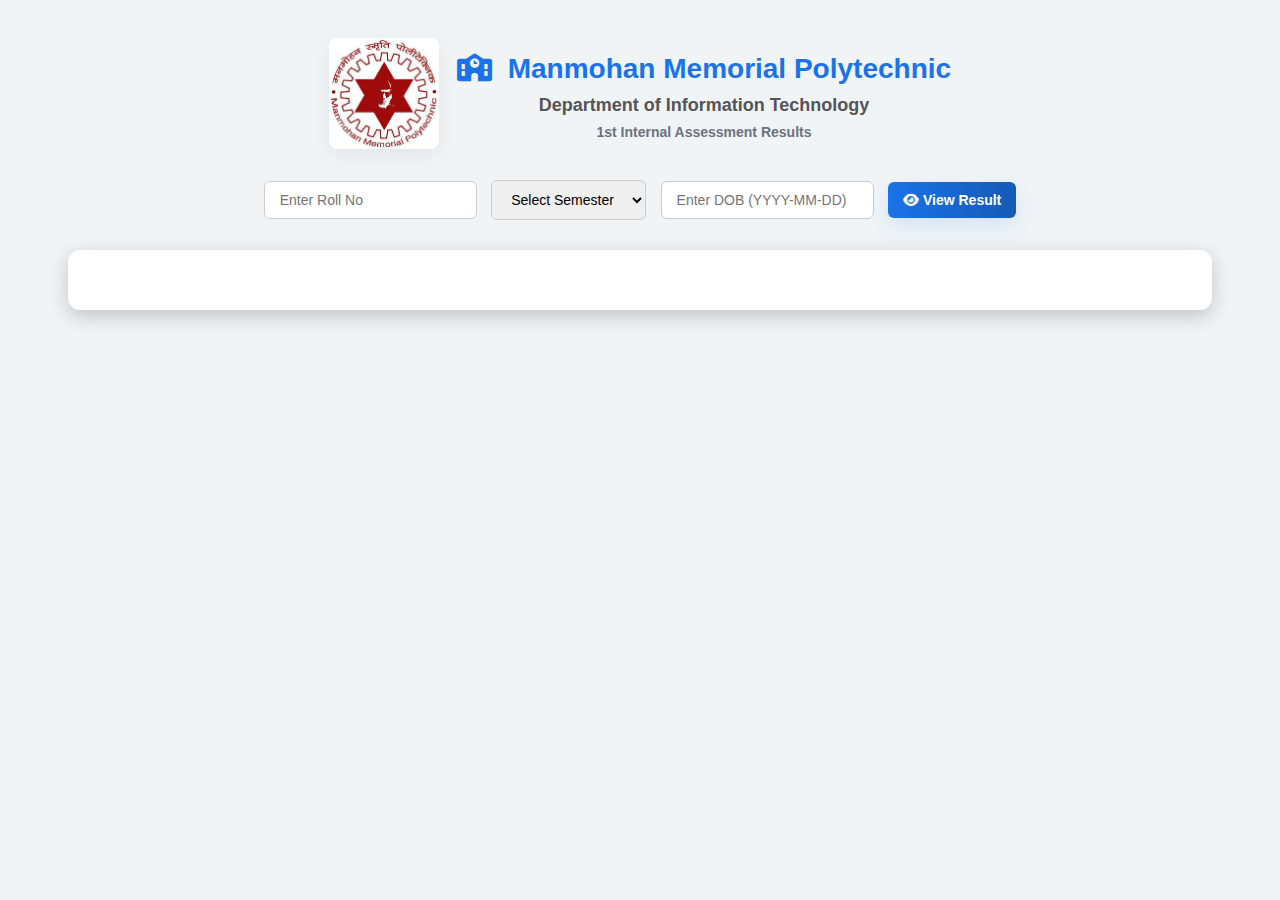
<file: index.html>
<!DOCTYPE html>
<html lang="en">
<head>
  <meta charset="UTF-8">
  <title>IT Department Grade Sheet</title>
  <!-- Font Awesome for icons -->
  <link rel="stylesheet" href="https://cdnjs.cloudflare.com/ajax/libs/font-awesome/6.4.0/css/all.min.css">
  <style>
    :root{
      --primary: #1a73e8;
      --accent: #ff7a59;
      --success: #2e7d32;
      --danger: #d32f2f;
      --muted: #6b7280;
      --card: #ffffff;
      --glass: rgba(26,115,232,0.08);
      --shadow: 0 6px 20px rgba(15,23,42,0.06);
    }

    body {
      font-family: 'Segoe UI', Tahoma, Geneva, Verdana, sans-serif;
      background: #f0f4f7;
      padding: 30px;
      color: #333;
    }

    .header {
      display:flex;
      align-items:center;
      justify-content:center;
      gap:18px;
      margin-bottom: 26px;
      flex-wrap:wrap;
    }

    .brand-text{display:flex;flex-direction:column;align-items:center}

    .header img {
      max-width: 110px;
      margin-bottom: 0;
      border-radius:8px;
      box-shadow:var(--shadow);
    }

    .header h1 i{margin-right:8px;color:var(--primary)}

    button{box-shadow:0 8px 20px rgba(26,115,232,0.12)}

    .status{display:inline-flex;align-items:center;gap:8px;padding:6px 10px;border-radius:999px;color:#fff;font-weight:700}
    .status.pass{background:var(--success)}
    .status.fail{background:var(--danger)}

    .icon-muted{color:var(--muted);margin-right:6px}

    .table td .fa-check-circle{color:var(--success)}
    .table td .fa-times-circle{color:var(--danger)}

    .card-shadow{box-shadow:var(--shadow)}

    /* preserve original header text styles */

    .header h1 {
      margin: 5px 0;
      font-size: 28px;
      color: var(--primary);
    }

    .header h2 {
      margin: 5px 0;
      font-size: 18px;
      color: #555;
    }

    .header h3 {
      margin: 3px 0 0 0;
      font-size: 14px;
      color: var(--muted);
    }

    .form-container {
      text-align: center;
      margin-bottom: 25px;
    }

    input, select, button {
      padding: 10px 15px;
      margin: 5px;
      border-radius: 6px;
      border: 1px solid #ccc;
      font-size: 14px;
      outline: none;
      transition: 0.3s;
    }

    input:focus, select:focus {
      border-color: #1a73e8;
      box-shadow: 0 0 5px rgba(26, 115, 232, 0.5);
    }

    button {
      background: linear-gradient(90deg, #1a73e8, #155ab6);
      color: white;
      border: none;
      cursor: pointer;
      font-weight: bold;
      transition: 0.3s;
    }

    button:hover {
      background: linear-gradient(90deg, #155ab6, #0f3c80);
    }

    #output {
      width: 90%;
      margin: 20px auto;
      background: #fff;
      padding: 30px;
      border-radius: 12px;
      box-shadow: 0 6px 20px rgba(0,0,0,0.2);
    }

    #output h3 {
      color: #1a73e8;
      margin-bottom: 5px;
    }

    #output h4 {
      color: #555;
      margin-bottom: 20px;
    }

    table {
      width: 100%;
      border-collapse: collapse;
      margin-top: 15px;
      font-size: 14px;
    }

    th, td {
      border: 1px solid #333;
      padding: 12px;
      text-align: center;
    }

    th {
      background: linear-gradient(90deg, #1a73e8, #155ab6);
      color: white;
      font-size: 15px;
    }

    tr.pass {
      background-color: #e6f7e6;
      color: #2e7d32;
      font-weight: bold;
    }

    tr.fail {
      background-color: #fdecea;
      color: #d32f2f;
      font-weight: bold;
    }

    .error {
      color: #d32f2f;
      font-weight: bold;
      text-align: center;
      font-size: 16px;
    }

    td i {
      margin-right: 5px;
    }

    @media screen and (max-width: 768px) {
      #output { width: 100%; padding: 20px; }
      input, select, button { width: 90%; margin: 8px 0; }
    }
  </style>
</head>
<body>

<div class="header">
  <img src="download.jpeg" alt="MMP Logo">
  <div class="brand-text">
    <h1><i class="fas fa-school"></i> Manmohan Memorial Polytechnic</h1>
    <h2>Department of Information Technology</h2>
    <h3>1st Internal Assessment Results</h3>
  </div>
</div>

<div class="form-container">
  <input type="text" id="roll" placeholder="Enter Roll No">
  <select id="sem">
    <option value="">Select Semester</option>
    <option value="1">Semester 1</option>
    <option value="2">Semester 2</option>
    <option value="3">Semester 3</option>
    <option value="4">Semester 4</option>
    <option value="5">Semester 5</option>
    <option value="6">Semester 6</option>
  </select>
  <input type="text" id="dob" placeholder="Enter DOB (YYYY-MM-DD)">
  <button onclick="viewResult()"><i class="fas fa-eye"></i> View Result</button>
</div>

<div id="output"></div>

<script>
  const API_URL = "https://script.google.com/macros/s/AKfycbyvu_zDHgUVGe3v0xVZwFU7bbO7G3lMqBVOCG0N0dqeyZNsdKcTmkt4wdp5HLOx7tSLEQ/exec";

  async function viewResult() {
    const roll = document.getElementById("roll").value.trim();
    const sem = document.getElementById("sem").value;
    const dobInput = document.getElementById("dob").value.trim();

    if (!roll || !sem || !dobInput) {
      document.getElementById("output").innerHTML = "<p class='error'><i class='fas fa-exclamation-circle'></i> Please enter Roll No, Semester, and DOB</p>";
      return;
    }

    try {
      const res = await fetch(`${API_URL}?roll=${roll}&sem=${sem}&dob=${dobInput}`);
      const data = await res.json();

      if (data.error) {
        document.getElementById("output").innerHTML = `<p class='error'><i class='fas fa-exclamation-circle'></i> ${data.error}</p>`;
        return;
      }

      let dobDisplay = data.DOB;
      if (dobDisplay) {
        const d = new Date(dobDisplay);
        dobDisplay = `${('0'+d.getDate()).slice(-2)}/${('0'+(d.getMonth()+1)).slice(-2)}/${d.getFullYear()}`;
      }

      let html = `<h3><i class="fas fa-user"></i> ${data.Name}</h3>`;
      html += `<h4><i class="fas fa-id-badge"></i> Roll No: ${data["Roll No"]} | <i class="fas fa-calendar-alt"></i> Semester: ${data.Semester} | DOB: ${dobDisplay}</h4>`;

      html += `<table><tr><th>Subject</th><th><i class="fas fa-pen"></i> Marks</th><th><i class="fas fa-chart-line"></i> Attendance</th><th><i class="fas fa-check-circle"></i> Status</th></tr>`;
      let totalMarks = 0;
      let totalAttendance = 0;
      const subjects = Array.isArray(data.Subjects) ? data.Subjects : [];
      let overallPass = true;
      subjects.forEach(sub => {
        const mark = Number(sub.mark) || 0;
        const att = Number(sub.attendance) || 0;
        const isPass = mark >= 8;
        const cls = isPass ? "pass" : "fail";
        if (!isPass) overallPass = false;
        const statusHtml = isPass
          ? `<span class="status pass"><i class="fas fa-check-circle"></i> Pass</span>`
          : `<span class="status fail"><i class="fas fa-times-circle"></i> Fail</span>`;
        html += `<tr class="${cls}"><td>${sub.name}</td><td>${mark}</td><td>${att}%</td><td>${statusHtml}</td></tr>`;
        totalMarks += mark;
        totalAttendance += att;
      });
      const avgAttendance = subjects.length ? (totalAttendance / subjects.length).toFixed(2) : '0.00';
      const overallStatus = subjects.length ? (overallPass ? 'Pass' : 'Fail') : '-';
      const overallCls = overallStatus === 'Pass' ? 'pass' : 'fail';
      const overallHtml = overallStatus === '-' ? '-' : (overallStatus === 'Pass'
        ? `<span class="status pass"><i class="fas fa-check-circle"></i> Pass</span>`
        : `<span class="status fail"><i class="fas fa-times-circle"></i> Fail</span>`);
      html += `<tr class="${overallCls}"><th>Total</th><th>${totalMarks}</th><th>${avgAttendance}%</th><th>${overallHtml}</th></tr></table>`;

      document.getElementById("output").innerHTML = html;

    } catch (err) {
      console.error(err);
      document.getElementById("output").innerHTML = "<p class='error'><i class='fas fa-exclamation-circle'></i> Error fetching results. Check the API URL and CORS settings.</p>";
    }
  }
</script>

</body>
</html>
</file>
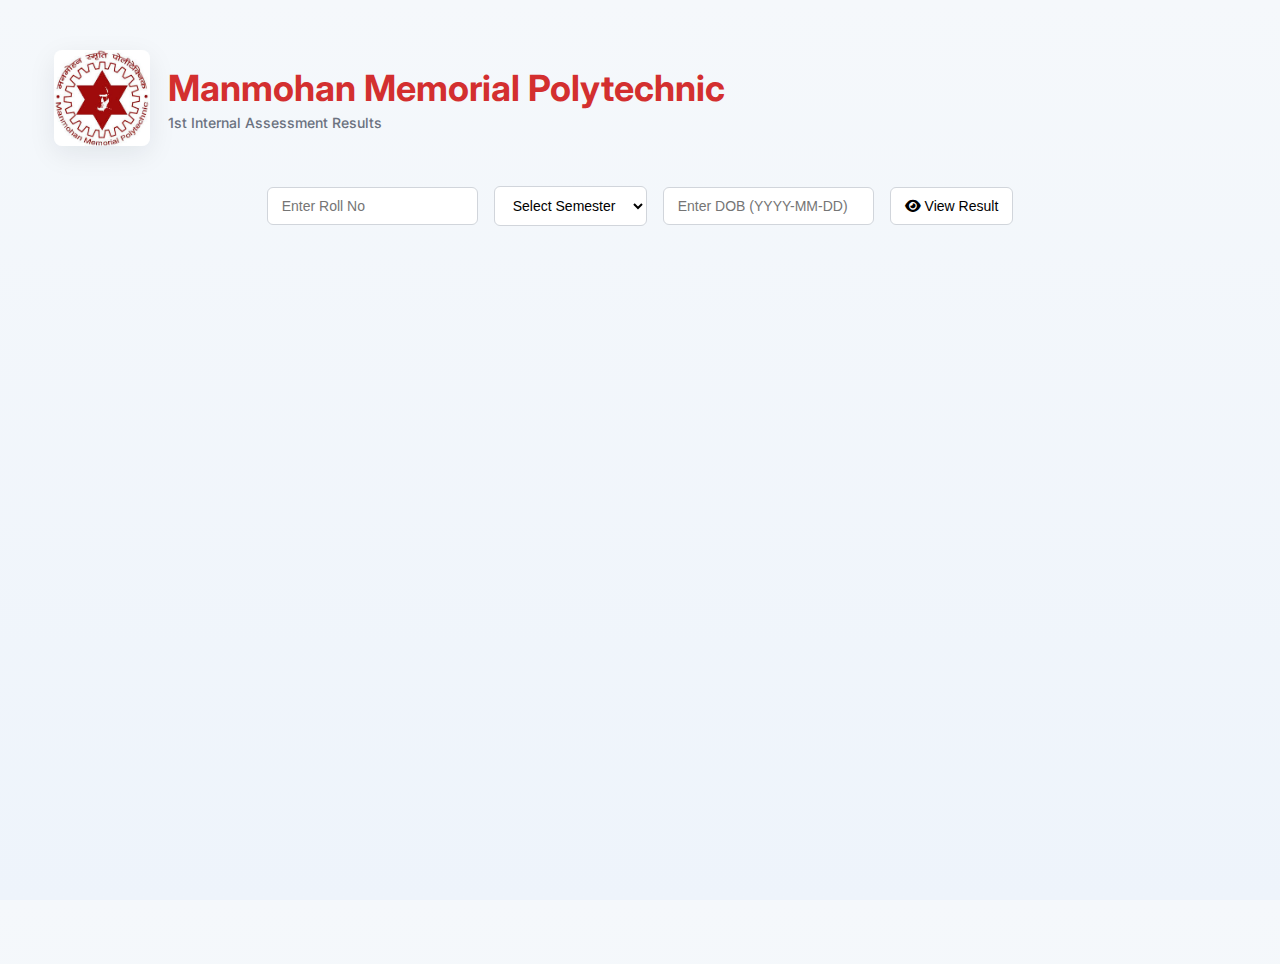
<file: DIT_result/index.html>
<!DOCTYPE html>
<html lang="en">
<head>
  <meta charset="UTF-8">
  <title>IT Department Grade Sheet</title>
  <!-- Font Awesome for icons -->
  <link rel="stylesheet" href="https://cdnjs.cloudflare.com/ajax/libs/font-awesome/6.4.0/css/all.min.css">
  <meta name="viewport" content="width=device-width, initial-scale=1">
  <link href="https://fonts.googleapis.com/css2?family=Inter:wght@300;400;600;700&display=swap" rel="stylesheet">
  <link rel="stylesheet" href="styles.css">
</head>
<body>

<div class="header">
  <img src="download.jpeg" alt="MMP Logo">
  <div class="brand-text">
    <h1 class="title"></i> Manmohan Memorial Polytechnic</h1>
    <h2>Department of Information Technology</h2>
    <h3>1st Internal Assessment Results</h3>
  </div>
</div>

<div class="form-container">
  <input type="text" id="roll" placeholder="Enter Roll No">
  <select id="sem">
    <option value="">Select Semester</option>
    <option value="1">Semester 1</option>
    <option value="2">Semester 2</option>
    <option value="3">Semester 3</option>
    <option value="4">Semester 4</option>
    <option value="5">Semester 5</option>
    <option value="6">Semester 6</option>
  </select>
  <input type="text" id="dob" placeholder="Enter DOB (YYYY-MM-DD)">
  <button onclick="viewResult()"><i class="fas fa-eye"></i> View Result</button>
</div>

<div id="output"></div>

<script>
// Inlined app.js — combined JS
const API_URL = "https://script.google.com/macros/s/AKfycbyvu_zDHgUVGe3v0xVZwFU7bbO7G3lMqBVOCG0N0dqeyZNsdKcTmkt4wdp5HLOx7tSLEQ/exec";

function setOutput(html) {
  const out = document.getElementById('output');
  if (out) out.innerHTML = html; else console.warn('Output container not found');
}

function escapeHtml(str) {
  return String(str).replace(/[&<>"']/g, s => ({'&':'&amp;','<':'&lt;','>':'&gt;','"':'&quot;',"'":'&#39;'})[s]);
}

function debugLog(msg) {
  const dbg = document.getElementById('debug');
  if (dbg) dbg.textContent += msg + "\n";
  console.debug(msg);
}

// Global error handlers to show JS/runtime issues on the page for easier diagnosis
window.addEventListener('error', e => {
  const msg = `JS Error: ${e.message} at ${e.filename}:${e.lineno}:${e.colno}`;
  debugLog(msg);
  setOutput(`<p class='error'><i class='fas fa-exclamation-circle'></i> ${escapeHtml(msg)}</p>`);
  console.error(e.error || e.message, e);
});

window.addEventListener('unhandledrejection', e => {
  const reason = (e.reason && (e.reason.message || e.reason)) || String(e.reason);
  const msg = `Unhandled Promise Rejection: ${reason}`;
  debugLog(msg);
  setOutput(`<p class='error'><i class='fas fa-exclamation-circle'></i> ${escapeHtml(msg)}</p>`);
  console.error('Unhandled rejection', e);
});

function parseDOB(input) {
  if (!input) return null;
  input = input.trim();

  // Return object: { isBS: boolean, date: Date|null, normalized: 'YYYY-MM-DD' }

  // Try ISO formats first (YYYY-MM-DD or YYYY/MM/DD)
  let m = input.match(/^(\d{4})[-\/](\d{2})[-\/](\d{2})$/);
  if (m) {
    const y = Number(m[1]), mon = Number(m[2]), d = Number(m[3]);
    const norm = `${y}-${('0'+mon).slice(-2)}-${('0'+d).slice(-2)}`;

    // Detect BS by heuristic: if year > current AD year, treat as BS
    const currentYear = new Date().getFullYear();
    if (y > currentYear) {
      debugLog(`parseDOB: detected possible BS year ${y}; treating as BS with normalized ${norm}`);
      return { isBS: true, date: null, normalized: norm };
    }

    const date = new Date(y, mon-1, d);
    if (date.getFullYear() === y && date.getMonth() === mon-1 && date.getDate() === d) {
      if (date > new Date()) return null;
      if (y < 1900) return null;
      debugLog(`parseDOB: matched YYYY-MM-DD AD -> ${norm}`);
      return { isBS: false, date, normalized: norm };
    }
  }

  // Try common human formats: DD/MM/YYYY or MM/DD/YYYY or DD-MM-YYYY or MM-DD-YYYY
  m = input.match(/^(\d{2})[\/\-](\d{2})[\/\-](\d{4})$/);
  if (m) {
    const a = Number(m[1]), b = Number(m[2]), y = Number(m[3]);
    let d, mon;
    if (a > 12 && b <= 12) {
      d = a; mon = b; // DD/MM/YYYY
    } else if (b > 12 && a <= 12) {
      mon = a; d = b; // MM/DD/YYYY
    } else {
      // Ambiguous (both <=12) — prefer DD/MM/YYYY
      d = a; mon = b;
    }

    const norm = `${y}-${('0'+mon).slice(-2)}-${('0'+d).slice(-2)}`;
    // Heuristic: if year > current year => BS
    const currentYear = new Date().getFullYear();
    if (y > currentYear) {
      debugLog(`parseDOB: detected possible BS year ${y} from human format; treating as BS -> ${norm}`);
      return { isBS: true, date: null, normalized: norm };
    }

    const date = new Date(y, mon-1, d);
    if (date.getFullYear() === y && date.getMonth() === mon-1 && date.getDate() === d) {
      if (date > new Date()) return null;
      if (y < 1900) return null;
      debugLog(`parseDOB: matched human format -> interpreted as ${norm}`);
      return { isBS: false, date, normalized: norm };
    }
  }

  // No match
  return null;
}

function formatDisplayDate(date) {
  if (!date) return '-';
  return `${date.getFullYear()}-${('0'+(date.getMonth()+1)).slice(-2)}-${('0'+date.getDate()).slice(-2)}`;
}

async function viewResult() {
  // Quick check: if the page is opened via file:// some browsers block fetch/CORS
  if (location.protocol === 'file:') {
    setOutput("<p class='error'><i class='fas fa-exclamation-circle'></i> Page opened via file:// — open over HTTP (e.g. run 'python -m http.server' or use VSCode Live Server) to allow network requests.</p>");
    console.warn('Page opened via file:// — fetching may be blocked by browser');
    return;
  }

  const roll = document.getElementById("roll").value.trim();
  const sem = document.getElementById("sem").value;
  const dobInput = document.getElementById("dob").value.trim();

  if (!roll || !sem || !dobInput) {
    setOutput("<p class='error'><i class='fas fa-exclamation-circle'></i> Please enter Roll No, Semester, and DOB</p>");
    return;
  }

  const parsed = parseDOB(dobInput);
  debugLog(`parseDOB result for input "${dobInput}": ${parsed ? (parsed.isBS ? parsed.normalized + ' (BS)' : formatDisplayDate(parsed.date)) : 'invalid'}`);
  if (!parsed) {
    setOutput("<p class='error'><i class='fas fa-exclamation-circle'></i> Invalid DOB. Use YYYY-MM-DD.</p>");
    debugLog(`parseDOB failed for input "${dobInput}"`);
    return;
  }

  // If parsed indicates BS, send the normalized BS date string directly; otherwise send normalized AD YYYY-MM-DD
  let dobForServer;
  if (parsed.isBS) {
    dobForServer = parsed.normalized; // send BS date as-is to the sheet
    debugLog(`Using BS DOB for server: ${dobForServer}`);
  } else {
    dobForServer = parsed.date.toISOString().slice(0,10);
  }

  const requestUrl = `${API_URL}?roll=${encodeURIComponent(roll)}&sem=${encodeURIComponent(sem)}&dob=${encodeURIComponent(dobForServer)}`;

  // Show only a friendly loading message while we fetch; keep debug logs console-only
  setOutput('<p class="muted">Loading results…</p>');
  debugLog(`requestUrl=${requestUrl}`);

  try {
    const res = await fetch(requestUrl, { mode: 'cors' });

    const respText = await res.text();
    debugLog(`HTTP ${res.status} ${res.statusText} — body length ${respText.length}`);

    if (!res.ok) {
      setOutput(`<p class='error'><i class='fas fa-exclamation-circle'></i> Server returned ${res.status} ${res.statusText}<br><pre>${escapeHtml(respText)}</pre></p>`);
      console.error('Non-OK response', res.status, res.statusText, respText);
      return;
    }

    let data;
    try {
      data = JSON.parse(respText);
    } catch (parseErr) {
      setOutput(`<p class='error'><i class='fas fa-exclamation-circle'></i> Server returned non-JSON response:<br><pre>${escapeHtml(respText)}</pre></p>`);
      console.error('JSON parse error', parseErr, respText);
      debugLog(`JSON parse error: ${parseErr.message}`);
      return;
    }

    if (!data || (typeof data === 'object' && Object.keys(data).length === 0)) {
      setOutput(`<p class='error'><i class='fas fa-exclamation-circle'></i> No data returned for the provided details.</p>`);
      debugLog(`Empty data response: ${respText}`);
      return;
    }

    if (data.error) {
      setOutput(`<p class='error'><i class='fas fa-exclamation-circle'></i> ${data.error}</p>`);
      return;
    }

    // If server returned OK but no subject rows, show message
    if (!Array.isArray(data.Subjects) || data.Subjects.length === 0) {
      setOutput(`<p class='error'><i class='fas fa-exclamation-circle'></i> No results found for these details.</p>`);
      debugLog(`No Subjects in response: ${JSON.stringify(data)}`);
      return;
    }

    // Prefer showing raw YYYY-MM-DD from the sheet; otherwise attempt to parse and normalize
    let dobDisplay = '-';
    if (data.DOB) {
      if (/^\d{4}-\d{2}-\d{2}$/.test(data.DOB)) dobDisplay = data.DOB;
      else {
        const d = new Date(data.DOB);
        dobDisplay = formatDisplayDate(d);
      }
    }

    // Strict verification: normalize values and compare (but don't reveal DB values on mismatch)
    const enteredNormalized = parsed.isBS ? parsed.normalized : parsed.date.toISOString().slice(0,10);

    // Helpers for normalization and comparison
    function normalizeDobString(s) {
      if (!s) return null;
      s = String(s).trim().replace(/\//g,'-');
      // YYYY-M-D or YYYY-MM-DD
      let m = s.match(/^(\d{4})-(\d{1,2})-(\d{1,2})$/);
      if (m) {
        const y = Number(m[1]), mon = Number(m[2]), d = Number(m[3]);
        const date = new Date(y, mon-1, d);
        if (date.getFullYear()===y && date.getMonth()===mon-1 && date.getDate()===d) return `${y}-${('0'+mon).slice(-2)}-${('0'+d).slice(-2)}`;
      }
      // D-M-YYYY or DD-MM-YYYY
      m = s.match(/^(\d{1,2})-(\d{1,2})-(\d{4})$/);
      if (m) {
        const a = Number(m[1]), b = Number(m[2]), y = Number(m[3]);
        const d = a, mon = b; // interpret as DD-MM-YYYY
        const date = new Date(y, mon-1, d);
        if (date.getFullYear()===y && date.getMonth()===mon-1 && date.getDate()===d) return `${y}-${('0'+mon).slice(-2)}-${('0'+d).slice(-2)}`;
      }
      return null;
    }

    function compareRolls(e, s) {
      const a = String(e || '').trim();
      const b = String(s || '').trim();
      if (/^\d+$/.test(a) && /^\d+$/.test(b)) return Number(a) === Number(b);
      return a.toLowerCase() === b.toLowerCase();
    }

    function compareSem(e, s) {
      const a = Number(String(e || '').trim());
      const b = Number(String(s || '').trim());
      if (!isNaN(a) && !isNaN(b)) return a === b;
      return String(e || '').trim() === String(s || '').trim();
    }

    // Build normalized DOB candidates from server value (handle YYYY-MM-DD, ISO datetime, and +/-1 day offsets)
    let serverDobCandidates = [];
    if (data.DOB) {
      const s = String(data.DOB).trim();
      const n1 = normalizeDobString(s);
      if (n1) serverDobCandidates.push(n1);

      const dt = new Date(s);
      if (!isNaN(dt)) {
        // local date (formatDisplayDate uses local date)
        serverDobCandidates.push(formatDisplayDate(dt));
        // UTC date
        const utc = `${dt.getUTCFullYear()}-${('0'+(dt.getUTCMonth()+1)).slice(-2)}-${('0'+dt.getUTCDate()).slice(-2)}`;
        serverDobCandidates.push(utc);
        // +/- 1 day (UTC) to tolerate timezone shifts
        const plus1 = new Date(dt);
        plus1.setUTCDate(plus1.getUTCDate()+1);
        serverDobCandidates.push(`${plus1.getUTCFullYear()}-${('0'+(plus1.getUTCMonth()+1)).slice(-2)}-${('0'+plus1.getUTCDate()).slice(-2)}`);
        const minus1 = new Date(dt);
        minus1.setUTCDate(minus1.getUTCDate()-1);
        serverDobCandidates.push(`${minus1.getUTCFullYear()}-${('0'+(minus1.getUTCMonth()+1)).slice(-2)}-${('0'+minus1.getUTCDate()).slice(-2)}`);
      }

      // Deduplicate
      serverDobCandidates = Array.from(new Set(serverDobCandidates));
    }

    const rollMatch = compareRolls(roll, data['Roll No']);
    const semMatch = compareSem(sem, data.Semester);

    let dobMatch = false;
    if (parsed.isBS) {
      // accept exact BS string or any candidate equal to normalized BS
      dobMatch = String(data.DOB).trim() === String(parsed.normalized).trim() || serverDobCandidates.includes(parsed.normalized);
    } else {
      dobMatch = serverDobCandidates.includes(enteredNormalized);
    }

    if (!(rollMatch && semMatch && dobMatch)) {
      setOutput('<p class="error"><i class="fas fa-exclamation-circle"></i> Record not found. Please verify your Roll No, Semester and DOB.</p>');
      console.debug(`Record mismatch (hidden): rollMatch=${rollMatch} semMatch=${semMatch} dobMatch=${dobMatch} entered=${enteredNormalized} serverCandidates=${serverDobCandidates.join(',')}`);
      return;
    }

    const subjects = Array.isArray(data.Subjects) ? data.Subjects : [];
    let totalMarks = 0;
    let totalAttendance = 0;
    let overallPass = true;

    const genDate = new Date().toLocaleDateString();

    let html = `
    <div class="result-card card-shadow">
      <div class="result-header">
        <div class="college-left">
          <img src="download.jpeg" alt="Logo">
          <div>
            <div class="college-name">Manmohan Memorial Polytechnic</div>
            <div class="dept">Department of Information Technology</div>
          </div>
        </div>
        <div class="result-meta">
          <div class="assessment-title">1st Internal Assessment</div>
          <div class="small muted">Generated: ${genDate}</div>
        </div>
      </div>

      <div class="student-info">
        <div><b>Student Name:</b> ${data.Name || '-'}</div>
        <div><b>Roll No:</b> ${data['Roll No'] || '-'}</div>
        <div><b>Semester:</b> ${data.Semester || '-'}</div>
        <div><b>DOB:</b> ${dobDisplay}</div>
      </div>

      <div class="table-wrap">
        <table class="result-table">
          <thead>
            <tr>
              <th>Subject</th>
              <th>Marks</th>
              <th class="center">Attendance</th>
              <th class="center">Remarks</th>
            </tr>
          </thead>
          <tbody>`;

    subjects.forEach(sub => {
      // Support explicit "abs" or "absent" markers in the marks column to indicate the student missed that subject
      const rawMark = (sub.mark === undefined || sub.mark === null) ? '' : String(sub.mark).trim();
      const isAbsent = /^(abs|absent)$/i.test(rawMark);
      const mark = isAbsent ? 'Absent' : (Number(sub.mark) || 0);
      const att = Number(sub.attendance) || 0;
      // Absent entries are treated as failing for the overall result
      const isPass = !isAbsent && Number(mark) >= 8;
      if (!isPass) overallPass = false; // absent or below pass threshold -> overall fail
      const statusHtml = isAbsent
        ? `<span class="status absent"><i class="fas fa-user-times"></i> Absent</span>`
        : (isPass
            ? `<span class="status pass"><i class="fas fa-check-circle"></i> Pass</span>`
            : `<span class="status fail"><i class="fas fa-times-circle"></i> Fail</span>`);
      const rowClass = isAbsent ? 'absent fail' : (isPass ? 'pass' : 'fail');
      const subjectCellClass = `subject ${isAbsent ? 'absent-text' : ''}`;
      html += `<tr class="${rowClass}"><td class="${subjectCellClass}">${sub.name}</td><td class="center">${mark}</td><td class="center">${att}%</td><td class="center">${statusHtml}</td></tr>`;
      if (!isAbsent) totalMarks += Number(mark);
      totalAttendance += att;
    });

    const avgAttendance = subjects.length ? (totalAttendance / subjects.length).toFixed(2) : '0.00';
    const overallStatus = subjects.length ? (overallPass ? 'Pass' : 'Fail') : '-';
    const overallHtml = overallStatus === '-' ? '-' : (overallStatus === 'Pass'
      ? `<span class="status pass"><i class="fas fa-check-circle"></i> Pass</span>`
      : `<span class="status fail"><i class="fas fa-times-circle"></i> Fail</span>`);

    html += `</tbody>
          <tfoot>
            <tr class="summary-row">
              <th>Total</th>
              <th>${totalMarks}</th>
              <th class="center"></th>
              <th class="center">${overallHtml}</th>
            </tr>
          </tfoot>
        </table>
      </div>

      <div class="actions">
        <button class="btn-print" onclick="window.print()"><i class="fas fa-print"></i> Print</button>
      </div>

      <div class="signatures">
        <div class="signature">
          <div class="sig-line"></div>
          <div class="sig-title">Prepared By:</div>
        </div>
        <div class="signature">
          <div class="sig-line"></div>
          <div class="sig-title">Head of Department</div>
        </div>
      </div>
    </div>`;

    setOutput(html);

  } catch (err) {
    console.error('Fetch error:', err);
    setOutput(`<p class='error'><i class='fas fa-exclamation-circle'></i> Fetch error: ${err.message}</p>`);
  }
}

// Attach event handlers and add small UX improvements
document.addEventListener('DOMContentLoaded', () => {
  const btn = document.querySelector('button[onclick="viewResult()"]');
  if (btn) btn.addEventListener('click', viewResult);

  // Allow Enter to submit on inputs
  ['roll','dob'].forEach(id => {
    const el = document.getElementById(id);
    if (el) el.addEventListener('keypress', (e) => { if (e.key === 'Enter') viewResult(); });
  });
});
</script>

</body>
</html>
</file>
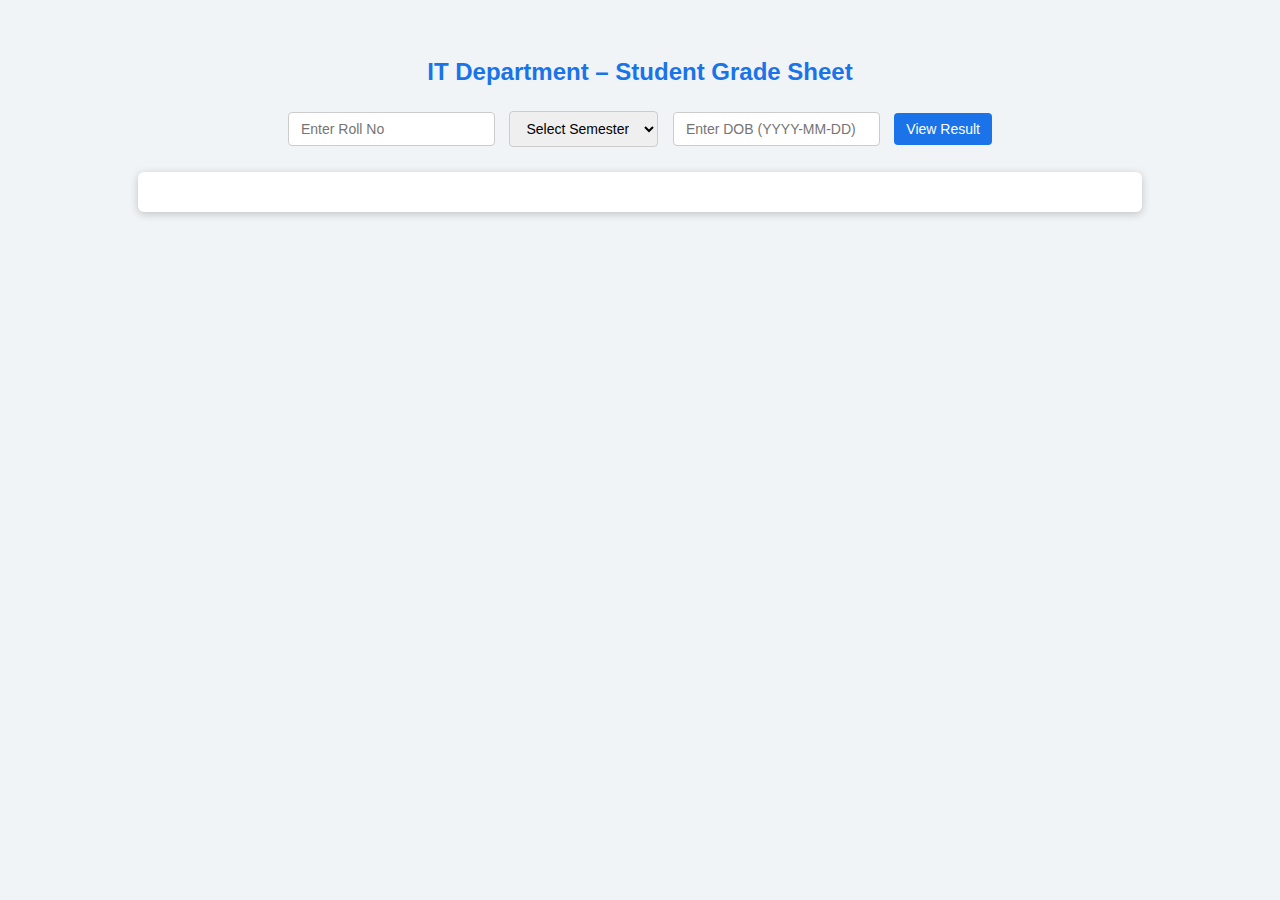
<file: result.html>
<!DOCTYPE html>
<html>
<head>
  <title>IT Department Grade Sheet</title>
  <style>
    body { font-family: Arial, sans-serif; background-color: #f0f4f7; padding: 30px; }
    h2 { text-align: center; color: #1a73e8; }
    .form-container { text-align: center; margin-bottom: 20px; }
    input, select, button { padding: 8px 12px; margin: 5px; border-radius: 4px; border: 1px solid #ccc; font-size: 14px; }
    button { background-color: #1a73e8; color: white; border: none; cursor: pointer; }
    button:hover { background-color: #155ab6; }
    #output { width: 80%; margin: 0 auto; background-color: white; padding: 20px; border-radius: 6px; box-shadow: 0 2px 8px rgba(0,0,0,0.2); }
    table { width: 100%; border-collapse: collapse; margin-top: 10px; }
    th, td { border: 1px solid #333; padding: 8px; text-align: center; }
    th { background-color: #1a73e8; color: white; }
    .fail { color: red; font-weight: bold; }
    .pass { color: green; font-weight: bold; }
    .error { color: red; font-weight: bold; text-align: center; }
  </style>
</head>
<body>

<h2>IT Department – Student Grade Sheet</h2>

<div class="form-container">
  <input type="text" id="roll" placeholder="Enter Roll No">
  <select id="sem">
    <option value="">Select Semester</option>
    <option value="1">Semester 1</option>
    <option value="2">Semester 2</option>
    <option value="3">Semester 3</option>
    <option value="4">Semester 4</option>
    <option value="5">Semester 5</option>
    <option value="6">Semester 6</option>
  </select>
  <input type="text" id="dob" placeholder="Enter DOB (YYYY-MM-DD)">
  <button onclick="viewResult()">View Result</button>
</div>

<div id="output"></div>

<script>
  // Replace these links with your published CSV links (specific sheet, format CSV)
  const semLinks = {
    "1": "https://docs.google.com/spreadsheets/d/e/2PACX-1vS43YQ8vjjx2k0tz4-CdIPfiLSIl81gAL4m5UypknPsQLf6tKU5Z8f9tZnS0IW5XgxLcBQ8yf9MJpy8/pubhtml",
    "2": "https://docs.google.com/spreadsheets/d/e/2PACX-1vSBpwCaJSk1JijgGIUjbrF0miV9TSN0FQPZQZpl_MTOGU6CLRsVvk8Sugtyfwu8ubFq7tjUTRqyPzrC/pubhtml",
    "3": "https://docs.google.com/spreadsheets/d/e/2PACX-1vTG89C6VTFKsaFAmSjLSVcX16PAiuiKNCWSX_OKlP1RtceW95EFjNr3ZTRF98n7qlKHk1TYh8RLLBSX/pubhtml",
    "4": "https://docs.google.com/spreadsheets/d/e/2PACX-1vSX_oUDukOpyKfD9iL_0zcW9wZjrS4TzHfCxqH-QoUE_Y08eE4KCHTRmL7eepMUZvD4SOhanggjNhFd/pubhtml",
    "5": "https://docs.google.com/spreadsheets/d/e/2PACX-1vSeFFXzuMhIBlkdpm8P_FM3cXi-N9RJqayytxMUw-b5DiJoom0PkbLVM9KhRwrYOa7IndcxGA_55xKb/pubhtml",
    "6": "https://docs.google.com/spreadsheets/d/e/2PACX-1vSFkL1L6a8QqSxcDNcZ530-G8r2v4L-HjZWuj-enjyLD6a66ciconE1OdnrNJl_wzjeJJBJ1Kii-8dM/pubhtml"
  };

  // Robust CSV parser that handles quoted fields and commas inside quotes
  function parseCSV(text) {
    const rows = [];
    let i = 0;
    const len = text.length;
    while (i < len) {
      const row = [];
      let field = '';
      let inQuotes = false;
      while (i < len) {
        const ch = text[i];
        if (inQuotes) {
          if (ch === '"') {
            if (text[i+1] === '"') { field += '"'; i += 2; continue; }
            inQuotes = false; i++; continue;
          }
          field += ch; i++; continue;
        }
        if (ch === '"') { inQuotes = true; i++; continue; }
        if (ch === ',') { row.push(field); field = ''; i++; continue; }
        if (ch === '\r') { i++; continue; }
        if (ch === '\n') { row.push(field); i++; break; }
        field += ch; i++;
      }
      if (i >= len) row.push(field);
      rows.push(row);
    }
    return rows.filter(r => r.some(cell => (cell||'').toString().trim()));
  }

  function viewResult() {
    const roll = document.getElementById("roll").value.trim();
    const sem = document.getElementById("sem").value;
    const dobInput = document.getElementById("dob").value.trim();

    if (!roll || !sem || !dobInput) {
      document.getElementById("output").innerHTML = "<p class='error'>Please enter all details</p>";
      return;
    }

    const sheetURL = semLinks[sem];
    if (!sheetURL) {
      document.getElementById("output").innerHTML = "<p class='error'>CSV link for this semester not set</p>";
      return;
    }

    // Normalize to a CSV export URL (handles /pubhtml and /spreadsheets/d/e/... links)
    function normalizeSheetUrl(url) {
      try {
        const u = new URL(url);
        if (!u.hostname.includes('docs.google.com')) return url;
        // If it's already an export or pub CSV link, return as-is
        if (u.pathname.includes('/export') || u.searchParams.get('format') === 'csv' || u.searchParams.get('output') === 'csv') return url;
        // handle /spreadsheets/d/e/<id>
        let m = u.pathname.match(/\/spreadsheets\/d\/e\/([a-zA-Z0-9-_]+)/);
        if (m && m[1]) return `https://docs.google.com/spreadsheets/d/e/${m[1]}/pub?output=csv&gid=${u.searchParams.get('gid')||0}`;
        // handle /spreadsheets/d/<id>
        m = u.pathname.match(/\/spreadsheets\/d\/([a-zA-Z0-9-_]+)/);
        if (m && m[1]) return `https://docs.google.com/spreadsheets/d/${m[1]}/export?format=csv&gid=${u.searchParams.get('gid')||0}`;
        // handle pubhtml -> pub?output=csv
        if (url.includes('/pubhtml')) return url.replace(/\/pubhtml.*$/, '/pub?output=csv');
        if (url.includes('/pub')) return url.replace(/\/pub.*$/, '/pub?output=csv');
        return url;
      } catch (e) { return url; }
    }

    const fetchUrl = normalizeSheetUrl(sheetURL);

    fetch(fetchUrl)
      .then(res => {
        if (!res.ok) throw new Error('Network response was not ok: ' + res.status);
        const ct = (res.headers.get('content-type') || '').toLowerCase();
        return res.text().then(text => ({ text, ct }));
      })
      .then(({ text: data, ct }) => {
        if (ct.includes('text/html') || data.trim().startsWith('<')) {
          document.getElementById("output").innerHTML = "<p class='error'>Fetched content looks like HTML, not CSV. Make sure the sheet is published and you are using a CSV export link (pub?output=csv or export?format=csv).</p>";
          document.getElementById('output').innerHTML += `<div style="margin-top:8px;color:#555">Tried URL: ${fetchUrl}</div>`;
          return;
        }

        const rows = parseCSV(data);
        if (rows.length === 0) {
          document.getElementById("output").innerHTML = "<p class='error'>No data found in the sheet</p>";
          return;
        }

        // Assuming header row exists
        const headers = rows[0];
        const parsedRows = rows.slice(1);

        const matched = parsedRows.filter(r => r[0] === roll && r[2] === sem && r[3] === dobInput);
        if (matched.length === 0) {
          document.getElementById("output").innerHTML = "<p class='error'>Invalid details or result not published</p>";
          let sampleHtml = '<div style="font-weight:bold;margin-bottom:6px">Sample first rows:</div>';
          sampleHtml += '<table style="width:100%;border-collapse:collapse"><tr style="background:#f1f1f1"><th style="border:1px solid #ddd;padding:6px">#</th>';
          const maxCols = Math.max(...parsedRows.slice(0,5).map(r=>r.length));
          for (let ci=0; ci<maxCols; ci++) sampleHtml += `<th style="border:1px solid #ddd;padding:6px">col ${ci}</th>`;
          sampleHtml += '</tr>';
          parsedRows.slice(0,5).forEach((r, idx) => {
            sampleHtml += `<tr><td style="border:1px solid #ddd;padding:6px">${idx}</td>`;
            for (let ci=0; ci<maxCols; ci++) sampleHtml += `<td style="border:1px solid #ddd;padding:6px">${(r[ci]||'').replace(/</g,'&lt;')}</td>`;
            sampleHtml += '</tr>';
          });
          sampleHtml += '</table>';
          document.getElementById('output').innerHTML += sampleHtml;
          return;
        }

        const row = matched[0];
        const name = row[1];
        const formattedDOB = row[3].split("-").reverse().join("/");

        let html = `<h3>Name: ${name}</h3>`;
        html += `<h4>Roll No: ${roll} | Semester: ${sem} | DOB: ${formattedDOB}</h4>`;
        html += `<table><tr><th>Subject</th><th>Marks (20)</th><th>Status</th></tr>`;

        let total = 0;
        for (let i = 4; i < row.length; i++) {
          const marks = parseInt(row[i]) || 0;
          const status = marks >= 8 ? "Pass" : "Fail";
          const cls = marks >= 8 ? "pass" : "fail";
          html += `<tr class="${cls}"><td>${headers[i]}</td><td>${marks}</td><td>${status}</td></tr>`;
          total += marks;
        }

        html += `<tr><th>Total</th><th>${total}</th><th></th></tr></table>`;
        document.getElementById("output").innerHTML = html;
      })
      .catch(err => {
        document.getElementById("output").innerHTML = "<p class='error'>Error loading results. Check CSV URL and CORS.</p>";
        console.error(err);
      });
  }
</script>

</body>
</html>
</file>
<file: DIT_result/styles.css>
:root {
  --primary: #0b5ed7;
  --accent: #ff7a59;
  --success: #2e7d32;
  --danger: #d32f2f;
  --muted: #6b7280;
  --card: #ffffff;
  --glass: rgba(11, 94, 215, 0.06);
  --shadow: 0 8px 28px rgba(15, 23, 42, 0.08);
  --muted-bg: #f7f9fb;
}

html,
body {
  height: 100%;
}

body {
  font-family: 'Inter', system-ui, -apple-system, 'Segoe UI', Roboto, 'Helvetica Neue', Arial;
  background: linear-gradient(180deg, #f5f8fb 0%, #eef4fb 100%);
  padding: 28px;
  color: #000;
  -webkit-font-smoothing: antialiased;
  -moz-osx-font-smoothing: grayscale;
}

.header {
  display: flex;
  align-items: center;
  justify-content: flex-start;
  gap: 18px;
  margin-bottom: 20px;
  flex-wrap: wrap;
  padding: 14px 18px;
  background: transparent;
}

.header img {
  width: 96px;
  height: 96px;
  border-radius: 8px;
  object-fit: cover;
  box-shadow: var(--shadow)
}

.brand-text .title {
  font-size: 36px;
  font-weight: 700;
  color: var(--danger);
  margin: 0 0 4px 0; /* reduce gap below title */
}

.brand-text h2 {
  font-size: 18px;
  margin: 0 0 4px 0; /* reduce gap below department */
  color: var(--muted);
  font-weight: 600;
  display: none; /* hide department on-screen; department shown only in print via .result-header */
}

.brand-text h3 {
  font-size: 14px;
  margin: 0;
  color: var(--muted);
  font-weight: 500;
}

.brand-text .subtitle {
  font-size: 13px;
  color: var(--muted);
  margin-top: 2px
}

.form-container {
  text-align: center;
  margin-bottom: 22px;
}

input,
select,
button {
  padding: 10px 14px;
  margin: 6px;
  border-radius: 6px;
  border: 1px solid #d1d5db;
  font-size: 14px;
  outline: none;
  transition: 0.18s;
  background: white;
}

input:focus,
select:focus {
  border-color: var(--primary);
  box-shadow: 0 6px 20px rgba(11, 94, 215, 0.08);
}

button.primary {
  background: linear-gradient(90deg, var(--primary), #0a4fb0);
  color: #fff;
  border: none;
  font-weight: 600
}

button.neutral {
  background: transparent;
  color: #000;
  border: 1px solid #000;
  font-weight: 600
}

/* Result card */
#output {
  width: 94%;
  margin: 8px auto;
}

.result-card {
  background: var(--card);
  padding: 20px;
  border-radius: 12px;
  box-shadow: var(--shadow);
}

.result-header {
  /* Hidden on-screen: only show the institutional header when printing */
  display: none;
  justify-content: space-between;
  align-items: center;
  gap: 12px;
  border-bottom: 1px solid #eef2f7;
  padding-bottom: 12px
}

.college-left {
  display: flex;
  align-items: center;
  gap: 12px
}

/* Result card logo size increased to better match header */
.result-header .college-left img {
  width: 72px;
  height: 72px;
  border-radius: 8px;
  object-fit: cover;
}

.college-left .college-name {
  font-weight: 700;
  color: var(--danger);
  font-size: 22px; /* increased for gradesheet */
}

.college-left .dept {
  font-size: 15px; /* slightly larger for visibility */
  color: var(--muted)
}

.result-meta {
  display: flex;
  flex-direction: column;
  align-items: flex-end;
  gap: 6px
}

.result-badge {
  font-weight: 700;
  padding: 8px 14px; /* match .status */
  border-radius: 999px;
  color: #fff;
  font-size: 15px; /* match .status */
  min-height: 36px;
  min-width: 100px;
  display: inline-flex;
  align-items: center;
  justify-content: center;
  box-sizing: border-box;
}

.result-badge.pass {
  background: var(--success)
}

.result-badge.fail {
  background: #000
}

.student-info {
  display: grid;
  grid-template-columns: repeat(4, 1fr);
  gap: 8px;
  margin: 14px 0;
  color: #000;
  font-weight: 700;
}

.student-info div {
  font-size: 13px;
  color: #000;
  font-weight: 700;
}

.student-info b {
  color: #000;
  font-weight: 700;
  margin-right: 6px;
}

.table-wrap {
  overflow: auto;
  margin-top: 8px
}

table.result-table {
  width: 100%;
  border-collapse: collapse;
  font-size: 14px
}

table.result-table thead th {
  background: var(--muted-bg);
  padding: 12px 14px;
  text-align: left;
  color: #111827;
  font-weight: 700;
  border-bottom: 1px solid #e6eef7
}

table.result-table tbody td {
  padding: 12px 14px;
  border-bottom: 1px solid #f1f5f9;
  color: #111827
}

table.result-table tbody tr:nth-child(even) {
  background: #fbfdff
}

td.subject {
  width: 40%;
  font-weight: 600;
  color: #0f1724
}

td.center {
  text-align: center
}

.summary-row th {
  background: transparent;
  border-top: 2px solid #e6eef7
}

.signatures {
  display: flex;
  justify-content: space-between;
  gap: 12px;
  margin-top: 18px
}

.signature {
  display: flex;
  flex-direction: column;
  align-items: center;
  width: 45%
}

.sig-line {
  width: 70%;
  border-bottom: 1px solid #9aa2b3;
  height: 10px;
  margin-bottom: 6px
}

.sig-title {
  font-size: 13px;
  color: var(--muted)
}

.actions {
  display: flex;
  gap: 10px;
  justify-content: flex-end;
  margin-top: 12px
}

.btn-print {
  padding: 8px 12px;
  border-radius: 8px;
  border: 1px solid #d1d5db;
  background: white;
  font-weight: 700
}

/* Status pills keep compatibility */
.status {
  display: inline-flex;
  align-items: center;
  justify-content: center;
  gap: 8px;
  padding: 8px 14px; /* larger clickable area */
  border-radius: 999px;
  color: #fff;
  font-weight: 700;
  font-size: 15px; /* slightly larger for readability */
  min-height: 36px;
  min-width: 100px; /* make widths uniform */
  box-sizing: border-box;
}

/* Ensure icons inside status pills match text size */
.status i {
  font-size: 15px;
  line-height: 1;
} 

.status.pass {
  background: var(--success)
}

.status.fail {
  background: #000
}

/* Summary-row status colors: make overall totals clearly green/red */
.summary-row .status.pass {
  background: var(--success);
}

.summary-row .status.fail {
  background: var(--danger);
}

/* Absent status pill remains red, but subject names should stay black for both fail and absent rows */
.status.absent {
  background: var(--danger)
}

/* Keep subject names black regardless of fail/absent state (absent class may still be applied by JS)
   This ensures visual consistency requested by the user. */
tr.absent td.subject,
td.subject.absent-text,
tr.fail td.subject {
  color: #0f1724;
  font-weight: 600;
}

.error {
  color: #000;
  font-weight: 700;
  text-align: center;
  padding: 16px
}

@media (max-width:900px) {
  .student-info {
    grid-template-columns: repeat(2, 1fr)
  }

  .result-meta {
    align-items: flex-start
  }
}

@media (max-width:560px) {
  .student-info {
    grid-template-columns: 1fr
  }

  .result-header {
    flex-direction: column;
    align-items: flex-start
  }

  .actions {
    justify-content: flex-start
  }
}

@media (max-width:420px) {

  /* Tighter page padding on small screens */
  body {
    padding: 12px
  }

  /* Smaller logo and headings for narrow screens */
  .header img {
    width: 64px;
    height: 64px
  }

  .brand-text .title {
    font-size: 16px
  }

  .brand-text .subtitle,
  .brand-text h2,
  .brand-text h3 {
    font-size: 12px;
    margin: 0
  }

  /* Scale down result-card headings on small screens */
  .result-header .college-left .college-name {
    font-size: 16px;
  }

  .result-header .college-left .dept {
    font-size: 12px;
  }

  /* Stack and full-width form controls for better touch usability */
  .form-container {
    display: flex;
    flex-direction: column;
    align-items: stretch;
    gap: 8px
  }

  .form-container input,
  .form-container select,
  .form-container button {
    width: 100%;
    box-sizing: border-box;
    margin: 0;
    padding: 10px 12px
  }

  /* Make output use full width and reduce paddings */
  #output {
    width: 100%
  }

  .result-card {
    padding: 14px
  }

  .result-header .college-left img {
    width: 56px;
    height: 56px
  }

  /* Tighter table cells */
  table.result-table thead th,
  table.result-table tbody td {
    padding: 10px
  }

  /* Stack signatures */
  .signatures {
    flex-direction: column;
    gap: 12px
  }

  .signature {
    width: 100%;
    align-items: flex-start
  }

  .sig-line {
    width: 40%
  }
}

/* Print styles */
@media print {
  body {
    background: white
  }

  /* Show the institutional result header only on print */
  .result-header {
    display: flex !important;
    justify-content: space-between;
    align-items: center;
  }

  /* Hide top page header and form controls in print to keep only the result card */
  .header,
  .form-container,
  button,
  .actions .btn-print {
    display: none
  }

  .result-card {
    box-shadow: none;
    border: 1px solid #eee
  }

  a[href]:after {
    content: ""
  }
}
.student-info div {
  font-weight: 400 !important;
}
</file>
